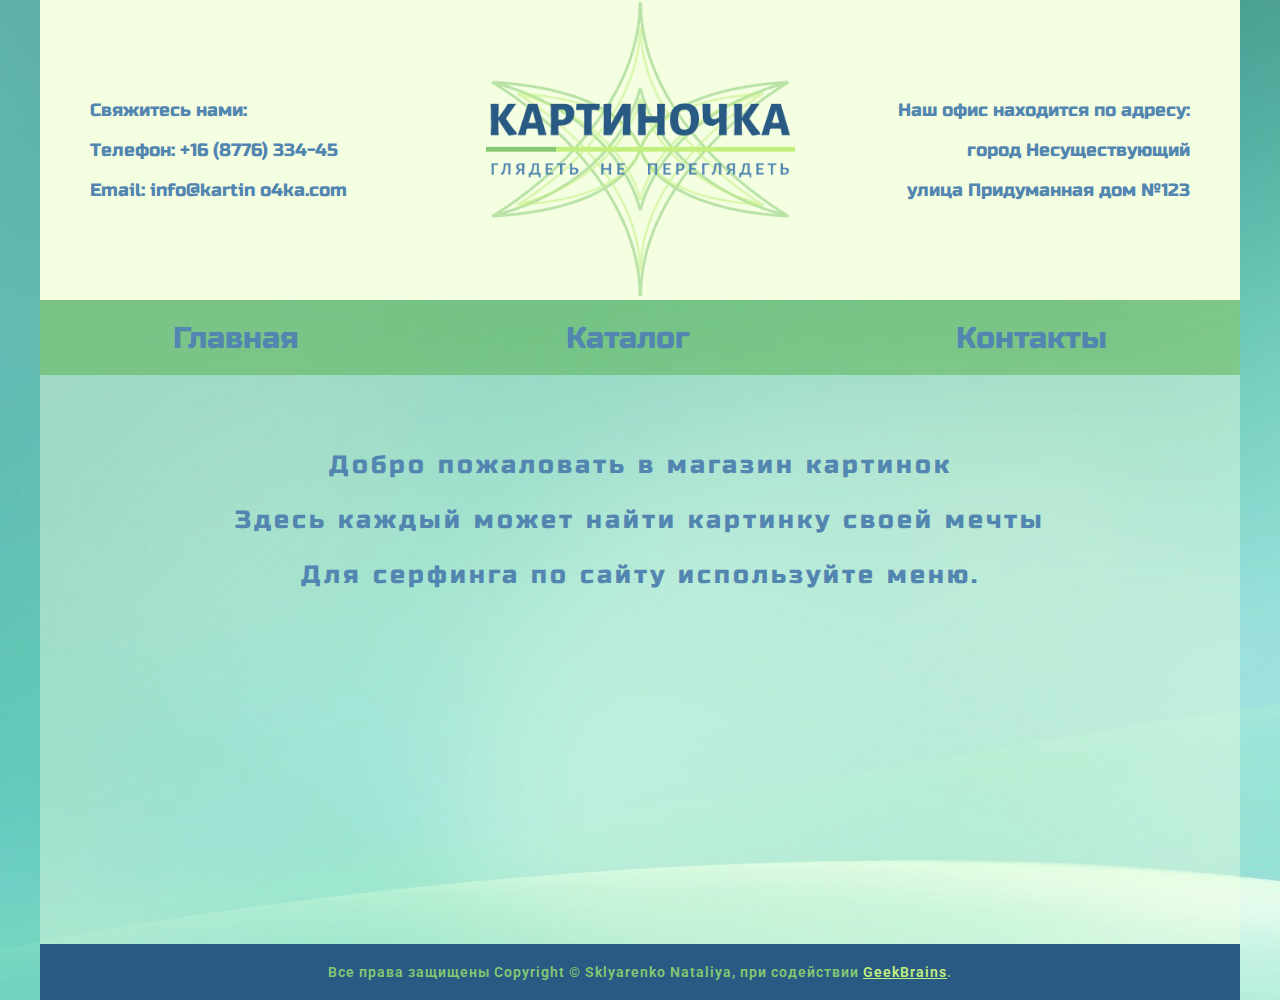
<file: HTMLCSS. Интерактивный курс/домашнее задание/index.html>
<!DOCTYPE html>
<html>
<head>
	<meta charset="UTF-8">
	<title>Картиночка</title>
	<link rel="stylesheet" type="text/css" href="style/main.css">
</head>
<body>
	<div class="container" align="center">
		<div class="header">
			<div class="headerCell cell left">
				<p>Свяжитесь нами:</p>
				<p>Телефон: +16 (8776) 334-45</p>
				<p>Email: info@kartin o4ka.com</p>
			</div>
			<div class="headerCell cell right">
				<p>Наш офис находится по адресу:</p>
				<p>город Несуществующий</p> 
				<p>улица Придуманная дом №123</p>
			</div>
		</div>
		<div class="menu">
			<div class="menuCell cell">
				<a href="index.html">Главная</a>
			</div>
			<div class="menuCell cell">
					<a href="products.html">Каталог</a>
			</div>
			<div class="menuCell cell">
				<a href="contacts.html">Контакты</a>
			</div>
		</div>
		<div class="content">
			<div class="welcome"> 
					<p>Добро пожаловать в магазин картинок</p>
					<p>Здесь каждый может найти картинку своей мечты</p>
					<p>Для серфинга по сайту используйте меню.</p>
			</div> 
		</div>
		<div class="footer">
			Все права защищены Copyright &copy; Sklyarenko Nataliya, при содействии
			<a href="https:\\geekbrains.ru" target="_blank">GeekBrains</a>.
		</div>
	</div>
</body>
</html>
</file>
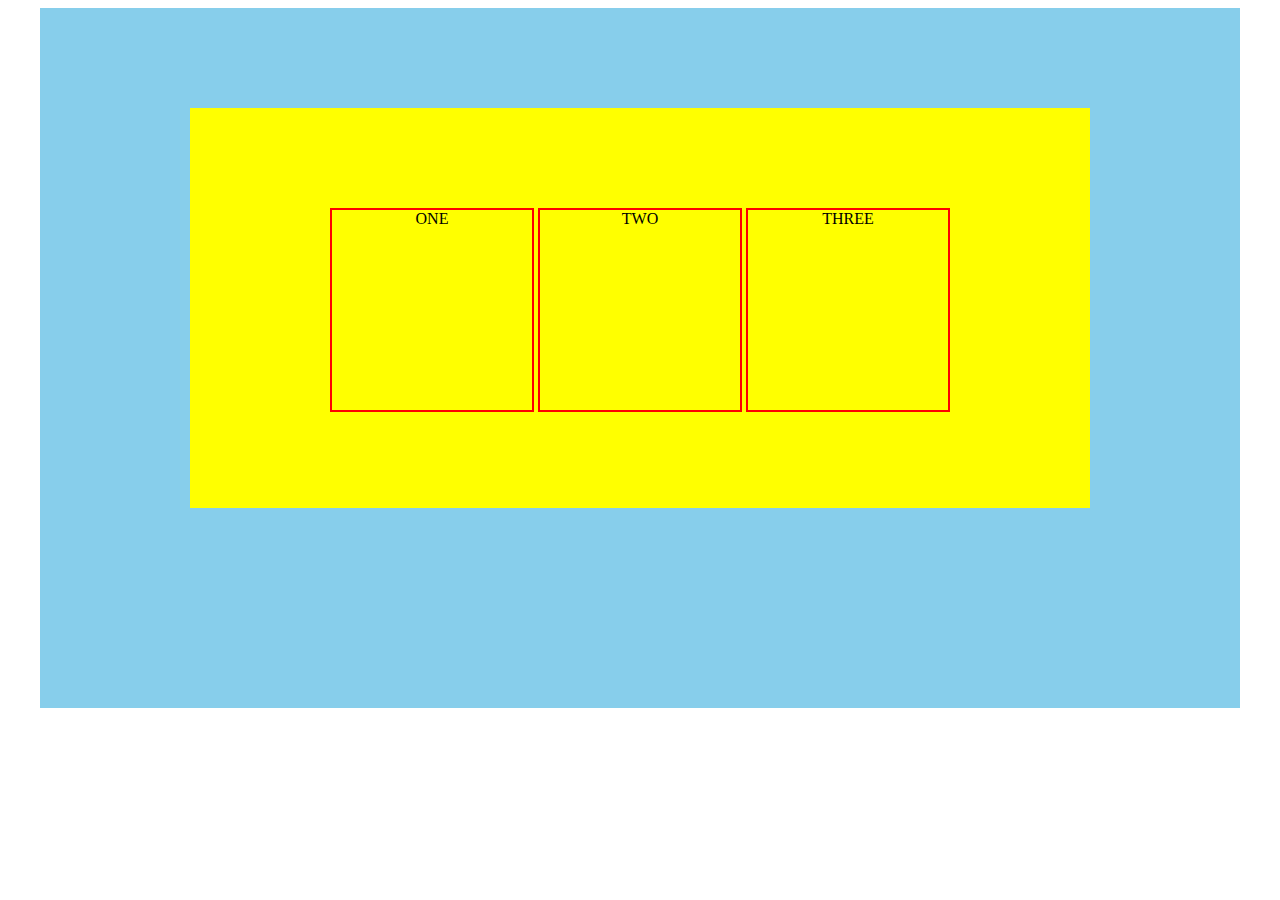
<file: тренировка/site/index.html>
<!DOCTYPE html>
<html>
<head>
	<meta charset="UTF-8">
	<title>Document</title>
	<link rel="stylesheet" type="text/css" href="main.css">
</head>
<body>
	<div class="container" align="center">
		<div class="header"  align="center">
			<div class="cell">
				ONE
			</div>
			<div class="cell">
				TWO
			</div>
			<div class="cell">
				THREE
			</div>
		</div>
	</div>

</body>
</html>
</file>
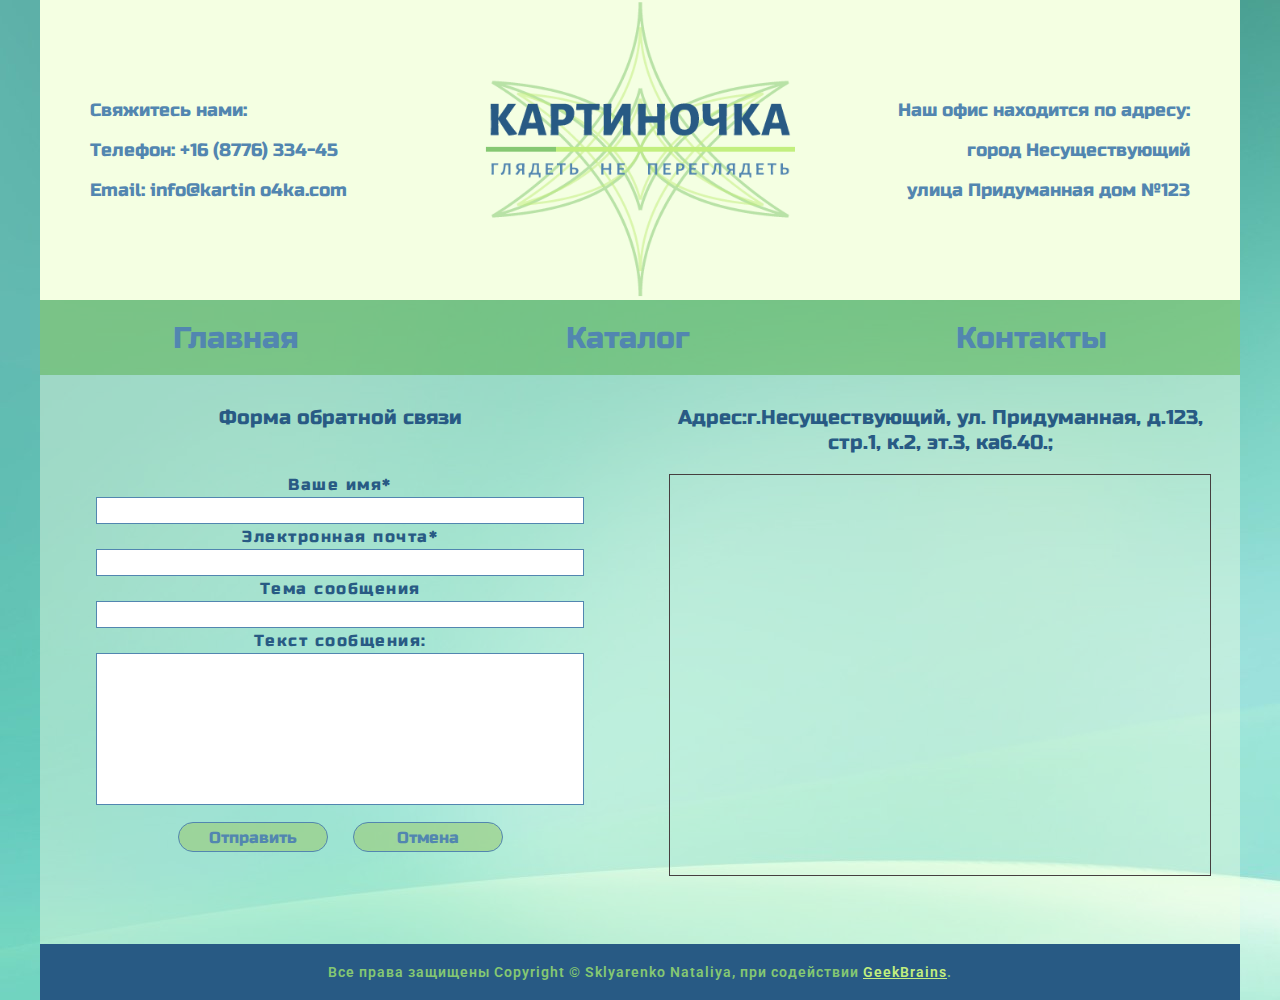
<file: HTMLCSS. Интерактивный курс/домашнее задание/contacts.html>
<!DOCTYPE html>
<html>
<head>
	<meta charset="UTF-8">
	<title>Контакты</title>
	<link rel="stylesheet" type="text/css" href="style/main.css">
</head>
<body>
	<div class="container" align="center">
		<div class="header">
			<div class="headerCell cell left">
				<p>Свяжитесь нами:</p>
				<p>Телефон: +16 (8776) 334-45</p>
				<p>Email: info@kartin o4ka.com</p>
			</div>
			<div class="headerCell cell right">
				<p>Наш офис находится по адресу:</p>
				<p>город Несуществующий</p> 
				<p>улица Придуманная дом №123</p>
			</div>
		</div>
		<div class="menu">
			<div class="menuCell cell">
				<a href="index.html">Главная</a>
			</div>
			<div class="menuCell cell">
					<a href="products.html">Каталог</a>
			</div>
			<div class="menuCell cell">
				<a href="contacts.html">Контакты</a>
			</div>
		</div>
		<div class="content">
		
			<div class="contactsContentCell cell">
				<p class="contactsContentCellHeader">Форма обратной связи</p>
				<div class="feedback">
					<form>
						<p>Ваше имя*<br><input class="input" name="name" ENGINE="text"/></p>
						<p>Электронная почта*<br><input class="input inputEmail" name="email" type="text"/></p>
						<p>Тема сообщения<br><input class="input" name="sub" type="text"/></p>
						<p>Текст сообщения:<br><textarea name="body"/></textarea></p>
						<input class="button" id="submit" value="Отправить" type="submit" />
						<input class="button" id="reset" value="Отмена" type="reset" />
					</form>	
				</div>
			</div>
			<div class="contactsContentCell cell">
				
				<p class="contactsContentCellHeader">Адрес:г.Несуществующий, ул. Придуманная, д.123, стр.1, к.2, эт.3, каб.40.;</p>
				<div class="drawingMap">
					<script type="text/javascript" charset="utf-8" async src="https://api-maps.yandex.ru/services/constructor/1.0/js/?um=constructor%3Ae786090a3de2c69963d543adb4d06799715fb475d3153d85e8149c0780ad259e&amp;width=540px&amp;height=400px&amp;lang=ru_RU&amp;scroll=true"> 
					</script>
				</div>
			</div>
		</div>
		<div class="footer">
			Все права защищены Copyright &copy; Sklyarenko Nataliya, при содействии
			<a href="https:\\geekbrains.ru" target="_blank">GeekBrains</a>.
		</div>
	</div>
</body>
</html>
</file>
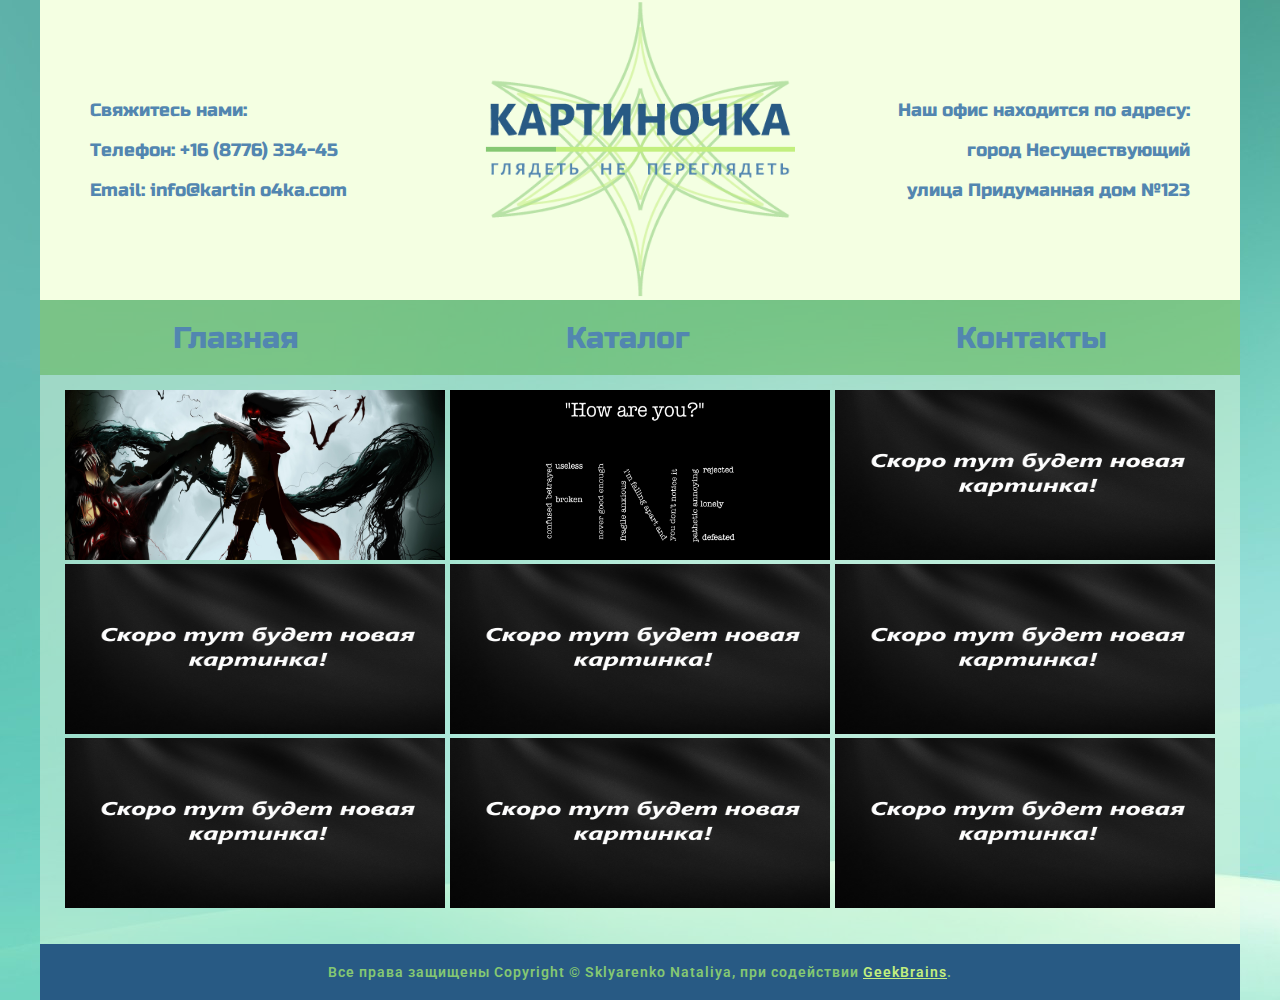
<file: HTMLCSS. Интерактивный курс/домашнее задание/products.html>
<!DOCTYPE html>
<html>
<head>
	<meta charset="UTF-8">
	<title>Каталог</title>
	<link rel="stylesheet" type="text/css" href="style/main.css">
</head>
<body>
	<div class="container" align="center">
		<div class="header">
			<div class="headerCell cell left">
				<p>Свяжитесь нами:</p>
				<p>Телефон: +16 (8776) 334-45</p>
				<p>Email: info@kartin o4ka.com</p>
			</div>
			<div class="headerCell cell right">
				<p>Наш офис находится по адресу:</p>
				<p>город Несуществующий</p> 
				<p>улица Придуманная дом №123</p>
			</div>
		</div>
		<div class="menu">
			<div class="menuCell cell">
				<a href="index.html">Главная</a>
			</div>
			<div class="menuCell cell">
					<a href="products.html">Каталог</a>
			</div>
			<div class="menuCell cell">
				<a href="contacts.html">Контакты</a>
			</div>
		</div>
		<div class="content">
			<div class="productTile">
				
				<a class="product" href="catalog/itemHelsing.html" target="_blank"><img src="images/hellsing.jpg" alt="fine"></a>
				<a class="product" href="catalog/itemFine.html" target="_blank"><img src="images/fine.jpg" alt="fine"></a>
				<a class="product"><img src="images/new.jpg" alt="fine"></a>
				<a class="product"><img src="images/new.jpg" alt="fine"></a>
				<a class="product"><img src="images/new.jpg" alt="fine"></a>
				<a class="product"><img src="images/new.jpg" alt="fine"></a>
				<a class="product"><img src="images/new.jpg" alt="fine"></a>
				<a class="product"><img src="images/new.jpg" alt="fine"></a>
				<a class="product"><img src="images/new.jpg" alt="fine"></a>
			</div>
		</div>
		<div class="footer">
			Все права защищены Copyright &copy; Sklyarenko Nataliya, при содействии
			<a href="https:\\geekbrains.ru" target="_blank">GeekBrains</a>.
		</div>
	</div>
</body>
</html>
</file>
<file: HTMLCSS. Интерактивный курс/домашнее задание/style/main.css>
@import url('https://fonts.googleapis.com/css2?family=Anton&family=Roboto:wght@100&family=Russo+One&family=Seymour+One&display=swap');
body
{
	background-image: url(../images/table-background1.png);
	margin: 0;
}

.container
{
	position: relative;
	width: 1200px;
	min-height: 1000px;
	margin: 0 auto;
	font-family: 'Russo One', sans-serif;
}
.content
{
	width: 100%;
	min-height: 570px;
	background-color: #F4FFE26B;
	/*padding-bottom: 70px;*/
}

.footer
{
	position: absolute;
	text-align: center;
	padding-top: 20px; 
	padding-bottom: 20px;
	width: 100%;
	bottom : 0px; 
	font-size: 14px;
	background-color: #285A84FF;
	color: #85C872FF;
	font-family: 'Roboto', sans-serif;
	font-weight: 600;
	letter-spacing: 1px;
}

.footer a
{
	text-decoration: underline;
	color: #C2EF7EFF;
}

.welcome 
{
	margin: 0 auto;
	padding-top: 50px;
	font-size: 25px;
	color: #5286B0FF;
	text-align: center;
	letter-spacing: 3px; 
}


.header
{
	width: 100%;
	height: 300px;
	background: #F4FFE2FF;
	background-image: url(../images/logo.png);
	background-repeat: no-repeat;
	background-size: 310px;
	background-position: 50%;
}

.cell
{
	display: table-cell;
	vertical-align: middle;
}

.headerCell
{
	width: 550px;
	height: inherit;
}

.left
{
	text-align: left;
}

.right
{
	text-align: right;
}

.headerCell p
{
	color: #5286B0FF;
	font-size: 18px;
}

.menu
{
	width: 100%;
	height: 75px;
	background-color: #85C872AA; 
}

.menuCell
{
	width: 400px;
	height: 75px;
	/*outline: 1px solid blue;*/
}

.menuCell a
{
	text-decoration: none;
	color: #5286B0FF;
	font-size: 30px;
	padding-top: 19px;
	padding-bottom: 19px;
	padding-right: 133px;
	padding-left: 133px;
}

.menuCell a:hover
{
	background-color: #C2EF7EFF;
}

.contactsContentCellHeader
{
	width: 90%;
	height: 50px;
	font-size: 20px;
}

.contactsContentCell
{
	width: 50%;
	padding-top: 10px;
	padding-bottom: 10px;
	color:  #285A84FF;
}

.button
{
	color:  #5286B0FF;
	background-color: #9BCE80AA; 
	border: 1px solid #5286B0FF;
	border-radius: 20px;
	font-family: 'Russo One', sans-serif;
	text-decoration: none;
}

.button:hover
{
	background-color: #C2EF7EFF;
}

.button:focus
{
	outline: none;
}

.button:active
{
	background-color: #F4FFE2FF;
}

.feedback .button
{
	height: 30px;
	width: 150px;
	font-size: 16px;
	margin: 10px;
}

.feedback p
{
	margin: 0 auto;
	letter-spacing: 1.5px;
}

.feedback p input, .feedback p textarea
{
	width: 90%;
	height: 25px;
	padding: 0;
	margin: 3px;
	text-transform: capitalize;
	font-size: 16px;
	border: 1px solid #5286B0FF;
}

.feedback p input
{
	text-align: center;
	letter-spacing: 1.5px;
	font-weight: 500;
}

.feedback form p textarea
{
	text-align: left;
	color: #285A84;
	resize: none;
	height: 150px;
}

.feedback p input:focus, .feedback p textarea:focus
{
	color: #549C3E;
	background-color: #F4FFE2;
	outline: 3px solid #285A84 !important;
}

.inputEmail
{
	text-transform: none !important; 
}

.drawingMap, .feedback
{
	width: 540px;
	height: 400px;
}

.drawingMap
{
	outline: 1px solid #463F3F;
}

.productTile
{
	padding-top: 15px;
	padding-bottom: 67px;
}

.product
{
	margin: 0 auto;
}

.product img:hover
{
	opacity: 0.75;
	height: 160px;
	width: 370px;
	margin: 5px;
}

.product img
{
	width: 380px;
	height: 170px;
}

.details
{
	width: 95%;
	color: #285A84FF;
	text-align: justify;
	padding: 10px;
}

.details p:first-letter
{
	padding-left: 30px;
}

.details h3
{
	padding-top: 20px;
}

.details h3, .details p
{
	margin: 0;
}

.productImage
{
	float: left;
	width: 60%;
	height: 350px;
	padding: 20px;
}

.productImage a img
{
	width: 100%;
	margin-bottom: 20px;
	outline: 5px solid #777777AA;
}

.productImage .button
{
	text-align: center;
	font-size: 50px;
	padding-left: 250px;
	padding-right: 250px;
}

.productImage a img:hover
{
	outline: none;
}

.technicalParameters, .fullDescription
{
	width: 100%;
	display: inline-block;
	padding-top: 10px;
	padding-bottom: 10px;
}

.fullDescription
{
	margin-bottom: 70px;
}

.specifications
{
	font-weight: 800;
	list-style-image: url(../images/galka.png); 
}

.innerSpecifications
{ 
	font-weight: 800;
	list-style-image: url(../images/arrow.png); 
	font-style: italic;
	font-size: 13px;
}
</file>
<file: тренировка/site/main.css>
.container
{
	width: 1200px;
	height: 600px;
	margin: 0 auto;
	background: skyblue;
	padding-top:100px;
}

.header
{
	width: 900px;
	height: 300px;
	background: yellow;
	padding-top:100px;
}

.cell
{
	display: inline-block;
	width: 200px;
	height: 200px;
	border: 2px solid red;
}
</file>
